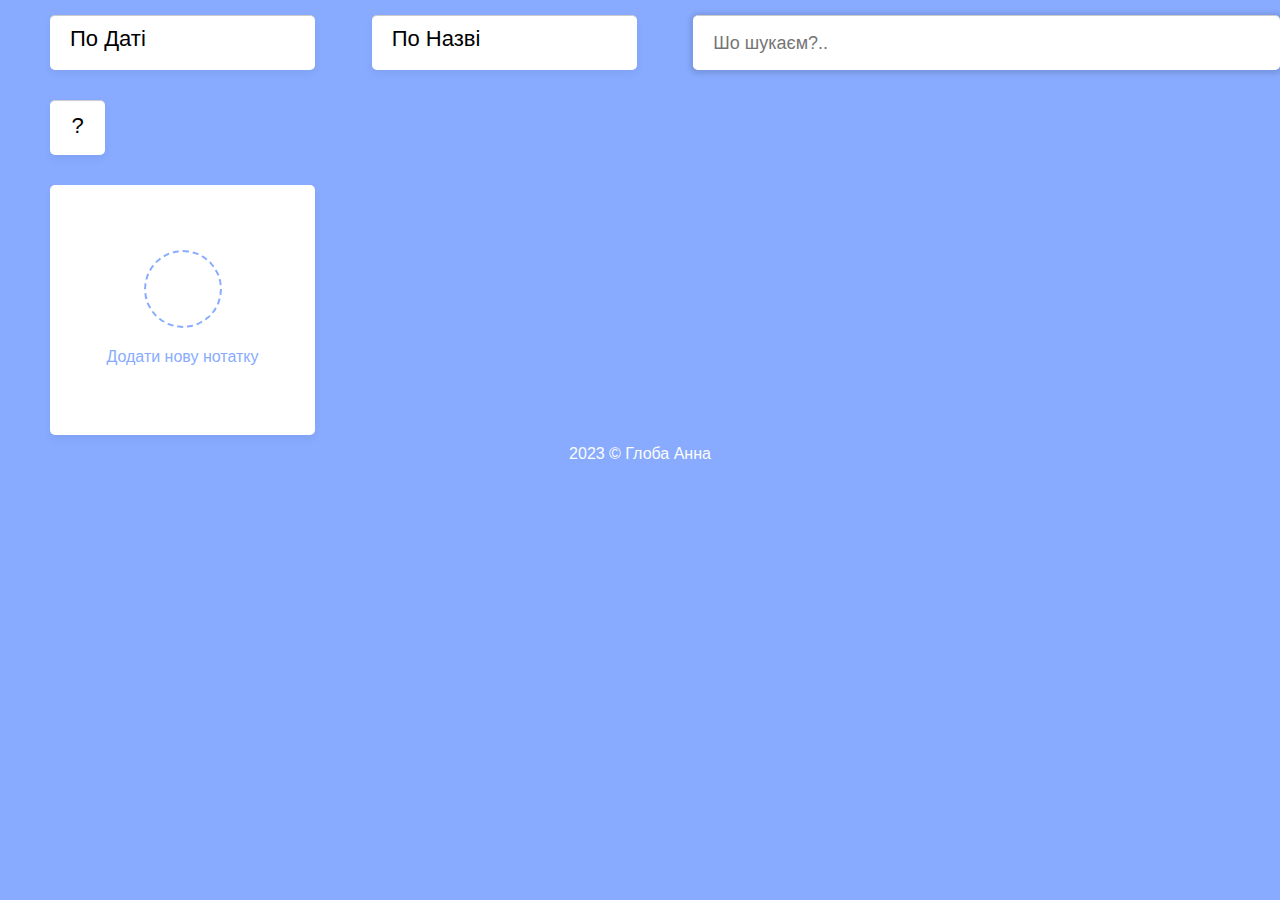
<file: index.html>
<!DOCTYPE html>
<html>

<head>
  <meta charset="utf-8">
  <title>Нотатки та планування</title>
  <link rel="stylesheet" href="style.css">
  <meta name="viewport" content="width=device-width, initial-scale=1.0">
  <link rel="stylesheet" href="https://unicons.iconscout.com/release/v4.0.0/css/line.css">
</head>

<body>
  <div class="popup-box">
    <div class="popup">
      <div class="content">
        <header>
          <p></p>
          <i class="uil uil-times"></i>
        </header>
        <form action="#">
          <div class="row title">
            <label>Назва</label>
            <input type="text" spellcheck="false">
          </div>
          <div class="row description">
            <label>Опис</label>
            <textarea spellcheck="false"></textarea>
          </div>
          <button></button>
        </form>
      </div>
    </div>
  </div>
  <div class="container">
    <header class="sort">
      <li class="sortList sortDate">
        По Даті
      </li>
      <li class="sortList sortTitle">
        По Назві
      </li>
      <li class="sortList sortItem3 search-input">
        <a href="" target="_blank" hidden></a>
        <input type="text" placeholder="Шо шукаєм?..">
      </li>
      <li>
        <a href="time_tips.html" class="link">?</a>
      </li>
    </header>
    <main class="wrapper">
      <li class="add-box">
        <div class="icon"><i class="uil uil-plus"></i></div>
        <p>Додати нову нотатку</p>
      </li>
    </main>
  </div>
  <script src="script.js"></script>
</body>
<footer>
  2023 © Глоба Анна
</footer>

</html>
</file>
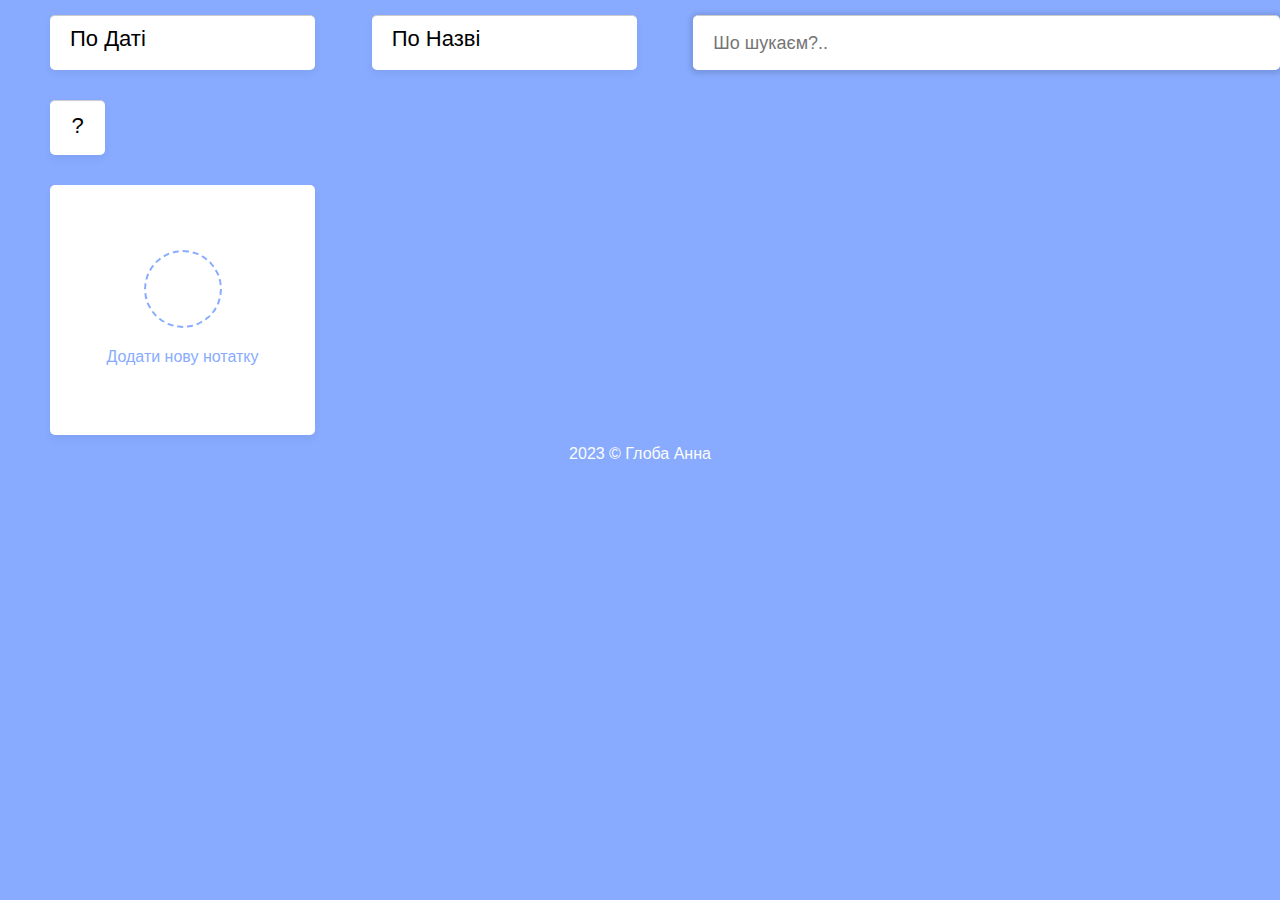
<file: notes.html>
<!DOCTYPE html>
<html>
    <head>
        <meta charset="utf-8">  
        <title>Нотатки та планування</title>
        <link rel="stylesheet" href="style.css">
        <meta name="viewport" content="width=device-width, initial-scale=1.0">
        <link rel="stylesheet" href="https://unicons.iconscout.com/release/v4.0.0/css/line.css">
      </head>
      <body>
        <div class="popup-box">
          <div class="popup">
            <div class="content">
              <header>
                <p></p>
                <i class="uil uil-times"></i>
              </header>
              <form action="#">
                <div class="row title">
                  <label>Назва</label>
                  <input type="text" spellcheck="false">
                </div>
                <div class="row description">
                  <label>Опис</label>
                  <textarea spellcheck="false"></textarea>
                </div>
                <button></button>
              </form>
            </div>
          </div>
        </div>
        <div class="container">
          <header class="sort">
            <li class="sortList sortDate">
              По Даті
            </li>
            <li class="sortList sortTitle">
              По Назві
            </li>
            <li class="sortList sortItem3 search-input">
              <a href="" target="_blank" hidden></a>
              <input type="text" placeholder="Шо шукаєм?..">
            </li>
            <li>
              <a href="time_tips.html" class = "link">?</a>
            </li>
          </header>
          <main class="wrapper">
            <li class="add-box">
              <div class="icon"><i class="uil uil-plus"></i></div>
              <p>Додати нову нотатку</p>
            </li>
          </div>
        </main>
        <script src="script.js"></script>
      </body>
      <footer>
        2023 © Глоба Анна
      </footer>
    </html>
</file>
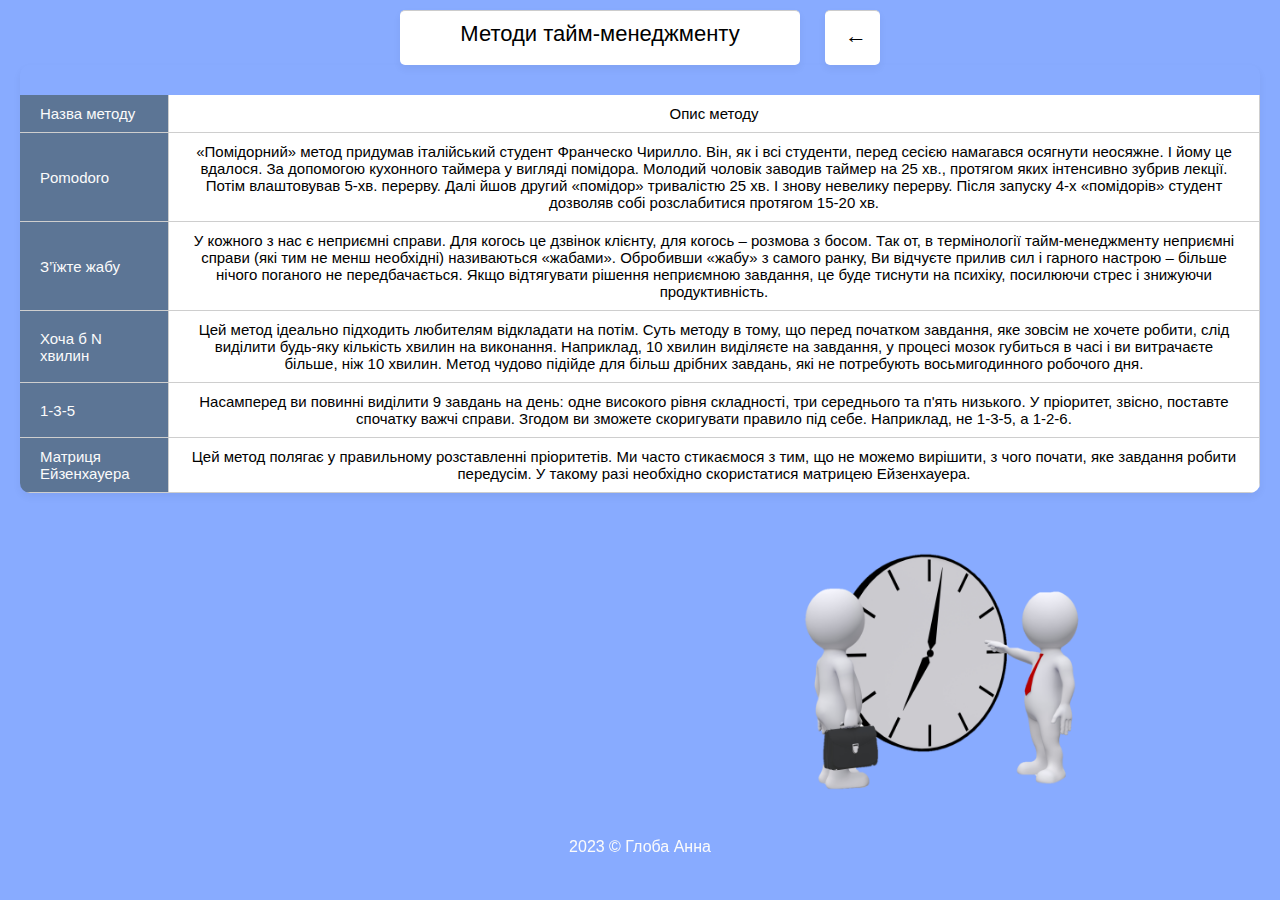
<file: time_tips.html>
<!DOCTYPE html>
<html>
    <head>
        <meta charset="utf-8">  
        <title>Тайм-менеджмент</title>
        <link rel="stylesheet" href="style.css">
        <meta name="viewport" content="width=device-width, initial-scale=1.0">
        <link rel="stylesheet" href="https://unicons.iconscout.com/release/v4.0.0/css/line.css">
      </head>
      <body>
        <header class = "header_container">
          <bubble>
            Методи тайм-менеджменту
          </bubble>
          <a href="index.html" class = "link_reverse">←</a>
        </header>
        <main>
            <div>
              <table class="table">
                  <tr>
                      <td>Назва методу</td>
                      <td>Опис методу</td>
                  </tr>
                  <tr>
                      <td>Pomodoro</td>
                      <td>«Помідорний» метод придумав італійський студент Франческо Чирилло. 
                        Він, як і всі студенти, перед сесією намагався осягнути неосяжне. І йому це вдалося. 
                        За допомогою кухонного таймера у вигляді помідора. Молодий чоловік заводив таймер на 25 хв., 
                        протягом яких інтенсивно зубрив лекції. Потім влаштовував 5-хв. перерву. 
                        Далі йшов другий «помідор» тривалістю 25 хв. І знову невелику перерву. Після запуску 4-х «помідорів» 
                        студент дозволяв собі розслабитися протягом 15-20 хв.</td>
                  </tr>
                  <tr>
                      <td>З’їжте жабу</td>
                      <td>У кожного з нас є неприємні справи. Для когось це дзвінок клієнту, для когось – розмова з босом. 
                        Так от, в термінології тайм-менеджменту неприємні справи (які тим не менш необхідні) називаються «жабами». 
                        Обробивши «жабу» з самого ранку, Ви відчуєте прилив сил і гарного настрою – більше нічого поганого не 
                        передбачається. Якщо відтягувати рішення неприємною завдання, це буде тиснути на психіку, посилюючи стрес 
                        і знижуючи продуктивність.</td>
                  </tr>
                  <tr>
                      <td>Хоча б N хвилин</td>
                      <td>Цей метод ідеально підходить любителям відкладати на потім. Суть методу в тому, що перед початком завдання, 
                        яке зовсім не хочете робити, слід виділити будь-яку кількість хвилин на виконання. Наприклад, 10 хвилин виділяєте 
                        на завдання, у процесі мозок губиться в часі і ви витрачаєте більше, ніж 10 хвилин. Метод чудово підійде для більш 
                        дрібних завдань, які не потребують восьмигодинного робочого дня.</td>
                  </tr>
                  <tr>
                      <td>1-3-5</td>
                      <td>Насамперед ви повинні виділити 9 завдань на день: одне високого рівня складності, три середнього та п'ять низького. 
                        У пріоритет, звісно, поставте спочатку важчі справи. Згодом ви зможете скоригувати правило під себе. Наприклад, не 
                        1-3-5, а 1-2-6.</td>
                  </tr>
                  <tr>
                      <td>Матриця Ейзенхауера</td>
                      <td>Цей метод полягає у правильному розставленні пріоритетів. Ми часто стикаємося з тим, що не можемо вирішити, 
                      з чого почати, яке завдання робити передусім. У такому разі необхідно скористатися матрицею Ейзенхауера. </td>
              </tr>
              </table>
            </div>
            <div class = "visual_box">
              <li class = "video">
                <iframe width="560" height="315" src="https://www.youtube.com/embed/7mqcLq2RhNo" title="YouTube video player" frameborder="0" allow="accelerometer; autoplay; clipboard-write; encrypted-media; gyroscope; picture-in-picture; web-share" allowfullscreen></iframe>
              </li>
              <li class = "image_container">
                <img class = "image" src="human.png">
              </li>
            </div>
        </main>
      </body>
      <footer>
        2023 © Глоба Анна
      </footer>
      <script src="script.js"></script>
    </html>
</file>
<file: style.css>
* {
  margin: 0;
  padding: 0;
  box-sizing: border-box;
  font-family: 'Montserrat', sans-serif;
}

body {
  background: #88ABFF;
}

::selection {
  color: #fff;
  background: #618cf8;
}

.conteiner {
  display: flex;
  flex-direction: column;
}

.sort {
  margin-top: 10px;
  margin-left: 50px;
  display: grid;
  gap: 25px;
  grid-template-columns: repeat(auto-fill, 265px);
}

li {
  list-style: none;
}

footer{
  display: flex;
  color:rgb(251, 251, 251);
  margin-top: 10px;
  margin-bottom: 15px;
  justify-content: center;
}

.visual_box{
  display: flex;
  flex-direction: row;
  flex-wrap: nowrap;
  justify-content: center;
}

.video {
  margin-top: 10px;
  margin-bottom: 10px;
  margin-left: 20px;
  display: flex;
  overflow-y: hidden;
  overflow-x: hidden;
  border-radius: 20px;
  justify-content: center;
  align-items: center;
}

.image {
  height: 100%;
  width: 100%;
}

.image_container{
  margin-left: 20px;
  height: auto;
  width: 320px;
}

.sortList {
  overflow-y: hidden;
  overflow-x: hidden;
  height: 55px;
  list-style: none;
  border-radius: 5px;
  padding: 15px 20px 20px;
  background: #fff;
  box-shadow: 0 4px 8px rgba(0, 0, 0, 0.05);

  cursor: pointer;

  display: flex;
  flex-direction: column;
  max-height: 165px;

  font-size: 22px;
  font-weight: 500;
  margin-top: 5px;

  padding-top: 10px;
  border-top: 1px solid #ccc;
}

.sortList:active{
  background-color: #d2d2d2;
}

.link {
  overflow-y: hidden;
  overflow-x: hidden;
  height: 55px;
  width: 55px;
  border-radius: 5px;
  padding: 20px 20px 20px;
  background: #fff;
  box-shadow: 0 4px 8px rgba(0, 0, 0, 0.05);

  cursor: pointer;

  display: flex;
  flex-direction: column;
  max-height: 165px;

  font-size: 22px;
  font-weight: 500;
  margin-top: 5px;

  padding-top: 12px;
  border-top: 1px solid #ccc;

  color: rgb(0, 0, 0);
  text-align: center;
  text-decoration: none;
}

.link:active{
  background-color: #d2d2d2;
}

.header_container{
  display: flex;
  flex-direction: row;
  flex-wrap: nowrap;
  justify-content: center;
  margin-top: 10px;
}

.link_reverse
{
  overflow-y: hidden;
  overflow-x: hidden;
  height: 55px;
  width: 55px;
  border-radius: 5px;
  padding: 2px 20px 20px;
  background: #fff;
  box-shadow: 0 4px 8px rgba(0, 0, 0, 0.05);

  cursor: pointer;

  display: flex;
  flex-direction: column;
  max-height: 165px;
  margin-left: 25px;

  font-size: 22px;
  font-weight: 500;

  padding-top: 12px;
  border-top: 1px solid #ccc;

  color: rgb(0, 0, 0);
  text-align: center;
  text-decoration: none;
}

.link_reverse:active{
  background-color: #d2d2d2;
}

bubble {
  height: 55px;
  border-radius: 5px;
  padding: 15px 20px 20px;
  background: #fff;
  box-shadow: 0 4px 8px rgba(0, 0, 0, 0.05);

  display: flex;
  flex-direction: column;
  width: 400px;

  font-size: 22px;

  padding-top: 10px;
  border-top: 1px solid #ccc;
  text-align: center;
}

.table {
  display: flex;
  overflow-y: hidden;
  overflow-x: hidden;
  border-radius: 10px;
  justify-content: center;
  align-items: center;
  display: flex;
  justify-content: center;
  padding-top: 30px;
  font-size: 15px;
  border-collapse: collapse;
  text-align: center;
  box-shadow: 0 4px 8px rgba(0, 0, 0, 0.05);
  margin-left: 20px;
  margin-right: 20px;
}

th,
td:first-child {
  background: #5c7595;
  color: rgb(251, 251, 251);
  padding: 10px 20px 10px;
}

th,
td {
  border-style: solid;
  border-width: 0 1px 1px 0;
  border-color: rgb(206, 206, 206);
  color: #000;
}

td {
  background: rgb(255, 255, 255);
  padding: 10px 20px 10px;
}

th:first-child,
td:first-child {
  text-align: left;
}
.foot{
  height: 260px;
  display: flex;
 
}

.sortItem3 {
  grid-column: 3/5;
  padding: 0px;
}

.textarea {
  height: 150px;
  resize: none;
  padding: 8px 15px;
}

.wrapper {
  margin-top: 30px;
  margin-left: 50px;
  display: grid;
  gap: 25px;
  grid-template-columns: repeat(auto-fill, 265px);
}

.wrapper li {
  height: 250px;
  list-style: none;
  border-radius: 5px;
  padding: 15px 20px 20px;
  background: #fff;
  box-shadow: 0 4px 8px rgba(0, 0, 0, 0.05);
}

.search-input {
  background: #fff;
  width: 100%;
  border-radius: 5px;
  position: relative;
  box-shadow: 0px 1px 5px 3px rgba(0, 0, 0, 0.12);
}

.search-input input {
  height: 55px;
  width: 100%;
  outline: none;
  border: none;
  border-radius: 5px;
  padding: 0 60px 0 20px;
  font-size: 18px;
  box-shadow: 0px 1px 5px rgba(0, 0, 0, 0.1);
}

.search-input.active input {
  border-radius: 5px 5px 0 0;
}


.add-box,
.icon,
.bottom-content,
.popup,
header,
.settings .menu .sort_box li {
  display: flex;
  align-items: center;
  justify-content: space-between;
}

.add-box {
  cursor: pointer;
  flex-direction: column;
  justify-content: center;
}

.add-box .icon {
  height: 78px;
  width: 78px;
  color: #88ABFF;
  font-size: 40px;
  border-radius: 50%;
  justify-content: center;
  border: 2px dashed #88ABFF;
}

.add-box p {
  color: #88ABFF;
  font-weight: 500;
  margin-top: 20px;
}

.note {
  display: flex;
  flex-direction: column;
  justify-content: space-between;
}

.note .details {
  max-height: 165px;
  overflow-y: auto;
}

.note .details::-webkit-scrollbar,
.popup textarea::-webkit-scrollbar {
  width: 0;
}

.note .details:hover::-webkit-scrollbar,
.popup textarea:hover::-webkit-scrollbar {
  width: 5px;
}

.note .details:hover::-webkit-scrollbar-track,
.popup textarea:hover::-webkit-scrollbar-track {
  background: #f1f1f1;
  border-radius: 25px;
}

.note .details:hover::-webkit-scrollbar-thumb,
.popup textarea:hover::-webkit-scrollbar-thumb {
  background: #e6e6e6;
  border-radius: 25px;
}

.note p {
  font-size: 22px;
  font-weight: 500;
}

.note span {
  display: block;
  color: #575757;
  font-size: 16px;
  margin-top: 5px;
}

.note .bottom-content {
  padding-top: 10px;
  border-top: 1px solid #ccc;
}

.bottom-content span {
  color: #6D6D6D;
  font-size: 14px;
}

.bottom-content .settings {
  position: relative;
}

.bottom-content .settings i {
  color: #6D6D6D;
  cursor: pointer;
  font-size: 15px;
}

.settings .menu {
  z-index: 1;
  bottom: 0;
  right: -5px;
  padding: 5px 0;
  background: #fff;
  position: absolute;
  border-radius: 4px;
  transform: scale(0);
  transform-origin: bottom right;
  box-shadow: 0 0 6px rgba(0, 0, 0, 0.15);
  transition: transform 0.2s ease;
}

.settings.show .menu {
  transform: scale(1);
}

.settings .menu li {
  height: 25px;
  font-size: 16px;
  margin-bottom: 2px;
  padding: 17px 15px 34px 15px;
  cursor: pointer;
  box-shadow: none;
  border-radius: 0;
  display: flex;
  justify-content: flex-start;
}

.menu li:last-child {
  margin-bottom: 0;
}

.menu li:hover {
  background: #f5f5f5;
}

.menu li i {
  padding-right: 8px;
}

.popup-box {
  position: fixed;
  top: 0;
  left: 0;
  z-index: 2;
  height: 100%;
  width: 100%;
  background: rgba(0, 0, 0, 0.4);
}

.popup-box .popup {
  position: absolute;
  top: 50%;
  left: 50%;
  z-index: 3;
  width: 100%;
  max-width: 400px;
  justify-content: center;
  transform: translate(-50%, -50%) scale(0.95);
}

.popup-box,
.popup {
  opacity: 0;
  pointer-events: none;
  transition: all 0.25s ease;
}

.popup-box.show,
.popup-box.show .popup {
  opacity: 1;
  pointer-events: auto;
}

.popup-box.show .popup {
  transform: translate(-50%, -50%) scale(1);
}

.popup .content {
  border-radius: 5px;
  background: #fff;
  width: calc(100% - 15px);
  box-shadow: 0 0 15px rgba(0, 0, 0, 0.1);
}

.content header {
  padding: 15px 25px;
  border-bottom: 1px solid #ccc;
}

.content header p {
  font-size: 20px;
  font-weight: 500;
}

.content header i {
  color: #8b8989;
  cursor: pointer;
  font-size: 23px;
}

.content form {
  margin: 15px 25px 35px;
}

.content form .row {
  margin-bottom: 20px;
}

form .row label {
  font-size: 18px;
  display: block;
  margin-bottom: 6px;
}

form :where(input, textarea) {
  height: 50px;
  width: 100%;
  outline: none;
  font-size: 17px;
  padding: 0 15px;
  border-radius: 4px;
  border: 1px solid #999;
}

form :where(input, textarea):focus {
  box-shadow: 0 2px 4px rgba(0, 0, 0, 0.11);
}

form .row textarea {
  height: 150px;
  resize: none;
  padding: 8px 15px;
}

form button {
  width: 100%;
  height: 50px;
  color: #fff;
  outline: none;
  border: none;
  cursor: pointer;
  font-size: 17px;
  border-radius: 4px;
  background: #6A93F8;
}

@media (max-width: 1190px) {
  .sortItem3 {
    grid-column: 1/3;
  }
}

@media (max-width: 894px) {
  .sortItem3 {
    grid-column: 1/3;
  }
}

@media (max-width: 660px) {
  .wrapper {
    margin: 15px;
    gap: 15px;
    grid-template-columns: repeat(auto-fill, 100%);
  }

  .sort {
    margin: 15px;
    gap: 15px;
    grid-template-columns: repeat(auto-fill, 100%);
  }

  .sortItem3 {
    grid-column: 1;
  }

  .popup-box .popup {
    max-width: calc(100% - 15px);
  }

  .bottom-content .settings i {
    font-size: 17px;
  }
}
</file>
